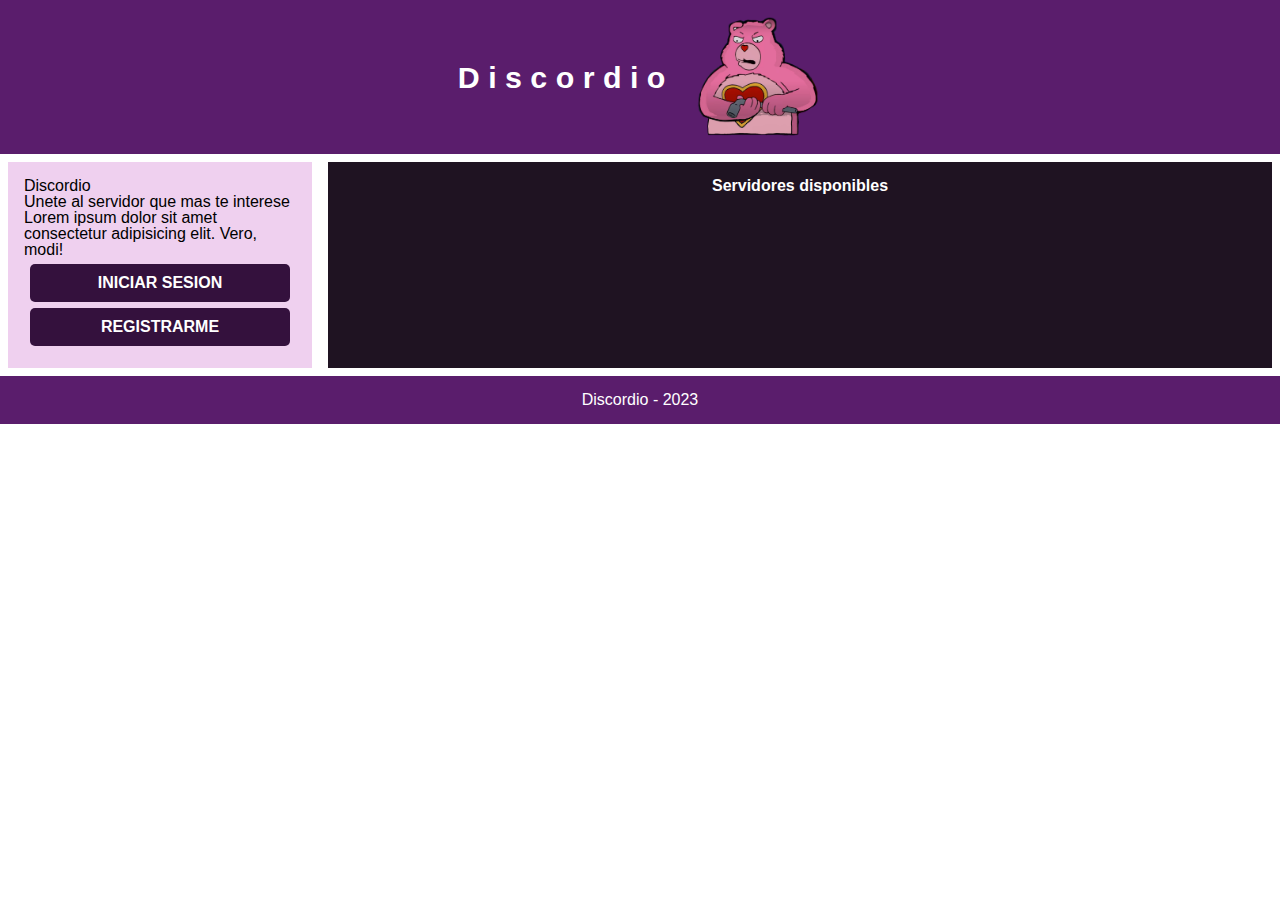
<file: templates/index.html>
<!DOCTYPE html>
<html lang="en">
<head>
    <meta charset="UTF-8">
    <meta name="viewport" content="width=device-width, initial-scale=1.0">
    <title>Document</title>
    <link rel="stylesheet" href="/styles/reset.css">
    <link rel="stylesheet" href="/styles/index.css">
</head>
<body>
    <header>
        <h1>D i s c o r d i o</h1>
        <img src="/styles/img/discordio.jpg-HD.png" alt="imagen">
        
    </header>
    <main class="main">
        <aside>
            <h2>Discordio</h2>
            <p>Unete al servidor que mas te interese</p>
            <h3>Lorem ipsum dolor sit amet consectetur adipisicing elit. Vero, modi!</h3>
            <ul>
                <li class="link-item">
                    <a href="/templates/login.html">Iniciar sesion</a>
                </li>
                <li class="link-item">
                    <a href="/templates/register.html">Registrarme</a>
                </li>
            </ul>
        </aside>
        <article class="servers-art">
            <h2>Servidores disponibles</h2>
            <section class="servers-seccion">
            <div class="servers-cards" id="servers-cards">
                <!-- <input type="checkbox" id="check-popup"> -->
            </div>
            </section>
        </article>
        <!-- pop up -->
        
        <div class="popup" id="popup">
            <div class="contenido-popup">
                <h2>¡Bienvenido!</h2>
                <p>Inicia sesion o crea una cuenta para unirte a un servidor:</p>
                <ul>
                    <li class="link-item">
                        <a href="/templates/login.html">Iniciar sesion</a>
                    </li>
                    <li class="link-item">
                        <a href="/templates/register.html">Registrarme</a>
                    </li>
                </ul>
                <label class="cerrar-popup">Cerrar</label>
            </div>
        </div>
    </main>
    <footer>Discordio - 2023 </footer>
    <script src="/scripts/index.js"></script>
</body>
</html>
</file>
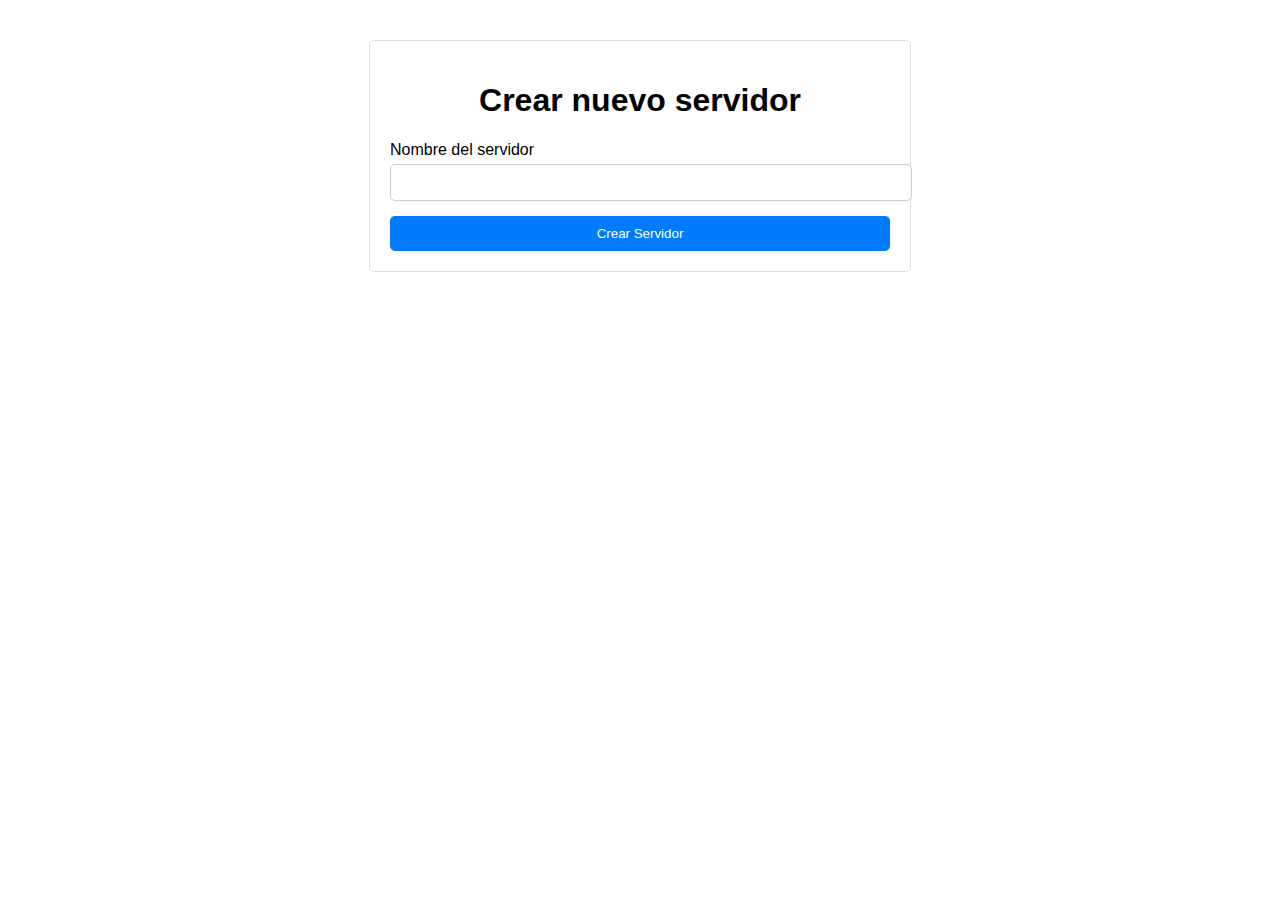
<file: templates/crear_servidor.html>
<!DOCTYPE html>
<html>
<head>
  <title>Crear Servidor</title>
  
  <link rel="stylesheet" href="../styles/crear_servidor.css">

</head>

<body>

  <div class="form-container">
  
    <h1>Crear nuevo servidor</h1>
  
    <form id="crear_nuevo">
    
      <div class="form-control">
        <input type="hidden" id="id_usuario" name="id_usuario" value="1">
        <label for="nombre_servidor">Nombre del servidor</label>
        <input type="text" id="nombre_servidor" name="nombre_servidor">
      </div>
      
      <button type="submit">Crear Servidor</button>
    
    </form>

  </div>

  <script src="../scripts/script.js"></script>
</body>
</html>
</file>
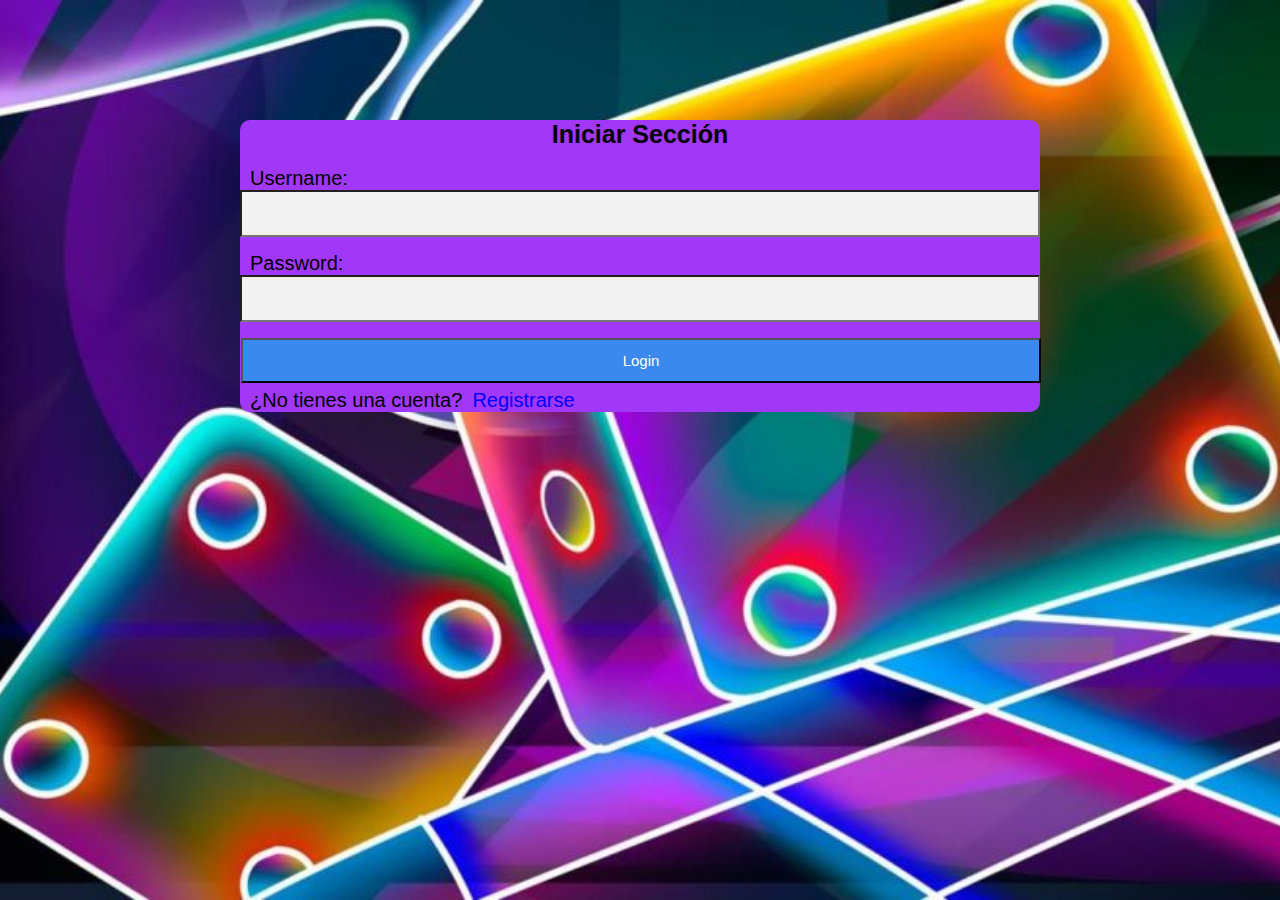
<file: templates/login.html>
<!DOCTYPE html>
<html lang="en">
<head>
    <meta charset="UTF-8">
    <meta name="viewport" content="width=device-width, initial-scale=1.0">
    <title>Iniciar Sección</title>
    <link rel="stylesheet" href="../styles/login_register.css">
</head>
<body>
    <main>
            <!--Formulario Login-->
        <div class="contenedor_login">
            <!--Login-->
            <form action="" class="form_login" id="loginForm">
                <h2>Iniciar Sección</h2><br>
                <label for="nombre_usuario">Username:</label>
                <input type="text" id="nombre_usuario" name="nombre_usuario" required>
                <br>
                <label for="contrasena">Password:</label>
                <input type="password" id="contrasena" name="contrasena" required>
                <br>
                <button type="submit" onclick="login()" id="btn_login">Login</button>
                <p>¿No tienes una cuenta?<a href="register.html">Registrarse</a></p>
            </form>
    </main>
    <script src="../scripts/login_register.js"></script>
    <script src="../scripts/validarLoginReg.js" ></script>
    <script>
        document
    .getElementById("loginForm")
    .addEventListener("submit", function (event) {
        event.preventDefault();
        login();
    });
    </script>
</body>
</html>
</file>
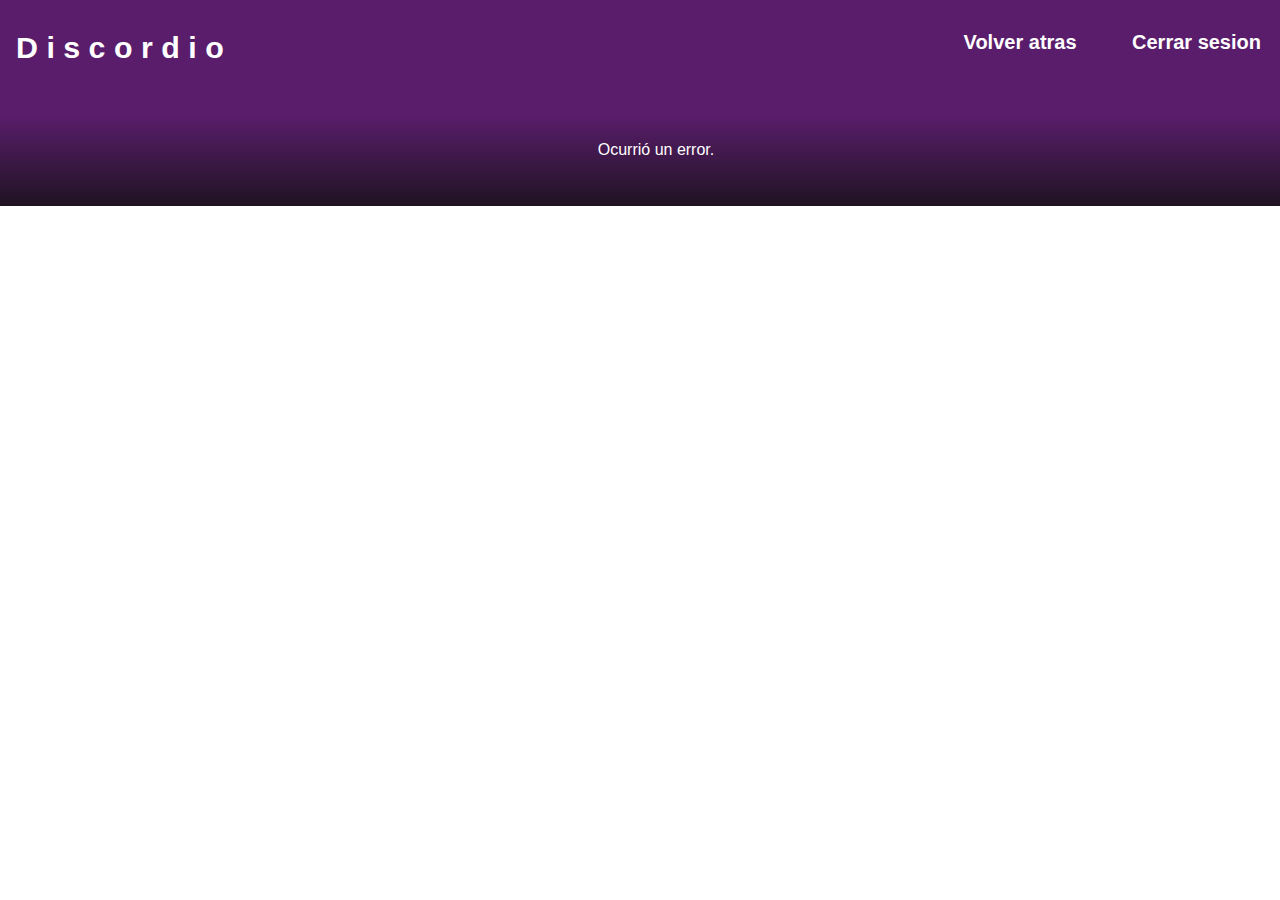
<file: templates/perfil.html>
<!DOCTYPE html>
<html lang="en">

<head>
   <meta charset="UTF-8">
   <meta name="viewport" content="width=device-width, 
initial-scale=1.0">
   <title>Profile</title>
   <link rel="stylesheet" href="/styles/reset.css">
   <link rel="stylesheet" href="/styles/perfil.css">
</head>

<body>
   <header>
      <h1>D i s c o r d i o</h1>
      <div class="opciones">
          <a href="/templates/servidores.html">Volver atras</a>
          <button class="logout" onclick="logout()">Cerrar sesion</button>
      </div>
   </header>
   <main class="main">

      <div id="message">
         <h2>Mi perfil</h2>
         <div class="box">
         <p><strong>Nombre de Usuario:</strong> <span id="nombre_usuario"></span></p>
         <p><strong>Email:</strong> <span id="email"></span></p>
         <p><strong>Nombre:</strong> <span id="nombre"></span></p>
         <p><strong>Apellido:</strong> <span id="apellido"></span></p>
         <button id="update">Editar perfil</button>
         
         </div>
         <p id="response"></p>
      </div>

      <!-- <button id="logout" >Logout</button> -->
   </main>
   <footer>Discordio - 2023 </footer>
   <script src="../scripts/perfil.js"></script>
   <script src="../scripts/login_register.js"></script>

</body>

</html>
</file>
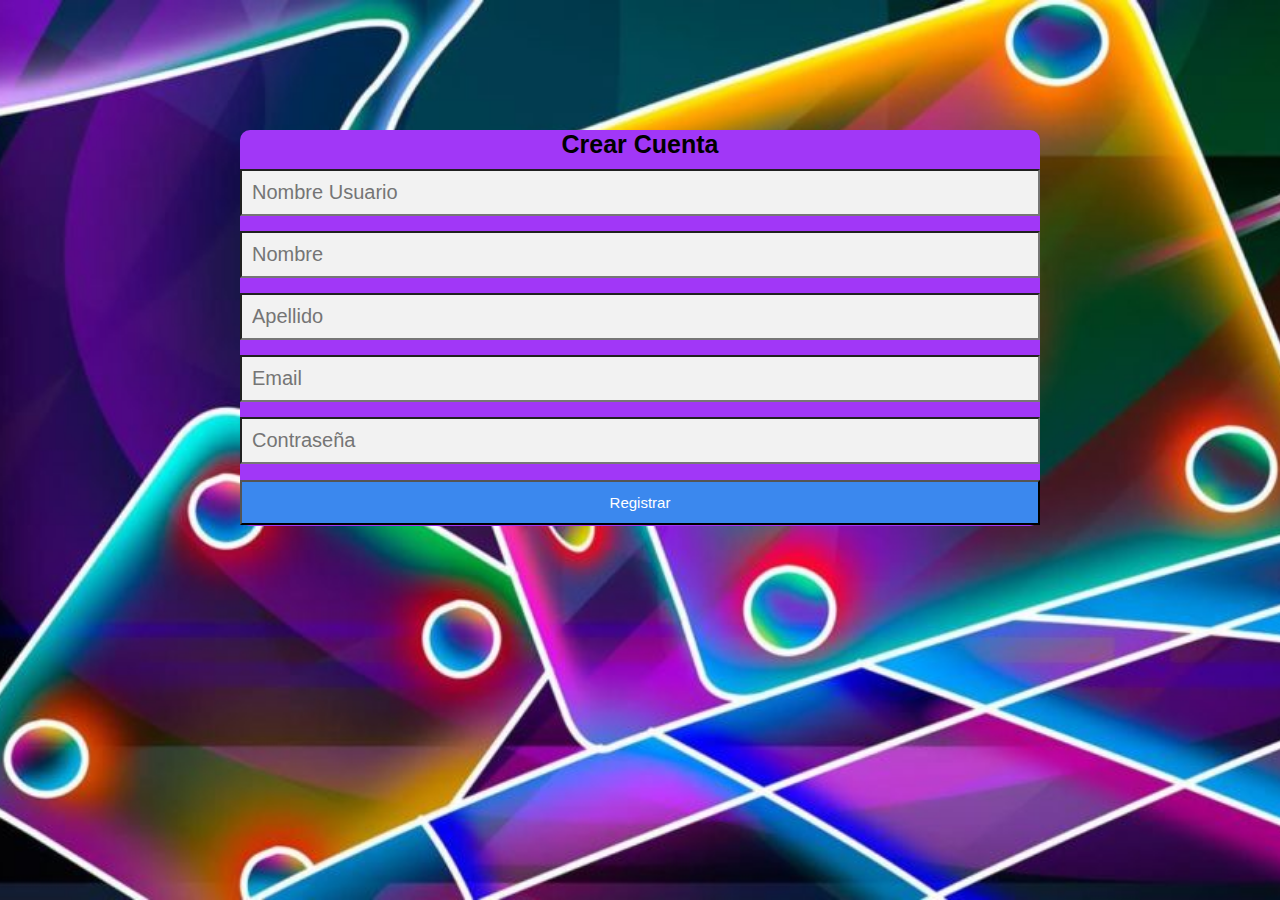
<file: templates/register.html>
<!DOCTYPE html>
<html lang="en">
<head>
    <meta charset="UTF-8">
    <meta name="viewport" content="width=device-width, initial-scale=1.0">
    <title>Registrar Usuario</title>
    <link rel="stylesheet" href="../styles/login_register.css">
</head>
<body>
    <main>
        <!--Formulario de Registro-->
        <div class="contenedor_register">  
            <!--Registro-->
            <form action="" class="form_register" id="form-register">
                <h2>Crear Cuenta</h2>
                <input type="text" name="nombre_usuario" id="nombre_usuario" placeholder="Nombre Usuario" required ><br>
                <input type="text" name="nombre" id="nombre" placeholder="Nombre" required ><br>
                <input type="text" name="apellido" id="apellido" placeholder="Apellido" required ><br>
                <input type="email" name="email" id="email" placeholder="Email" required ><br>
                <input type="password" name="contrasena" id="contrasena" placeholder="Contraseña"  required ><br>
                <button type="button" onclick="register()">Registrar</button>
            </form>
        </div>
    </main>
    <script src="../scripts/login_register.js"></script>
    <script>
        document.getElementById("btn_registrar");
        btn_registrar.addEventListener("click", function(){
            window.location.href = "login.html";
});
    </script>
</body>
</html>
</file>
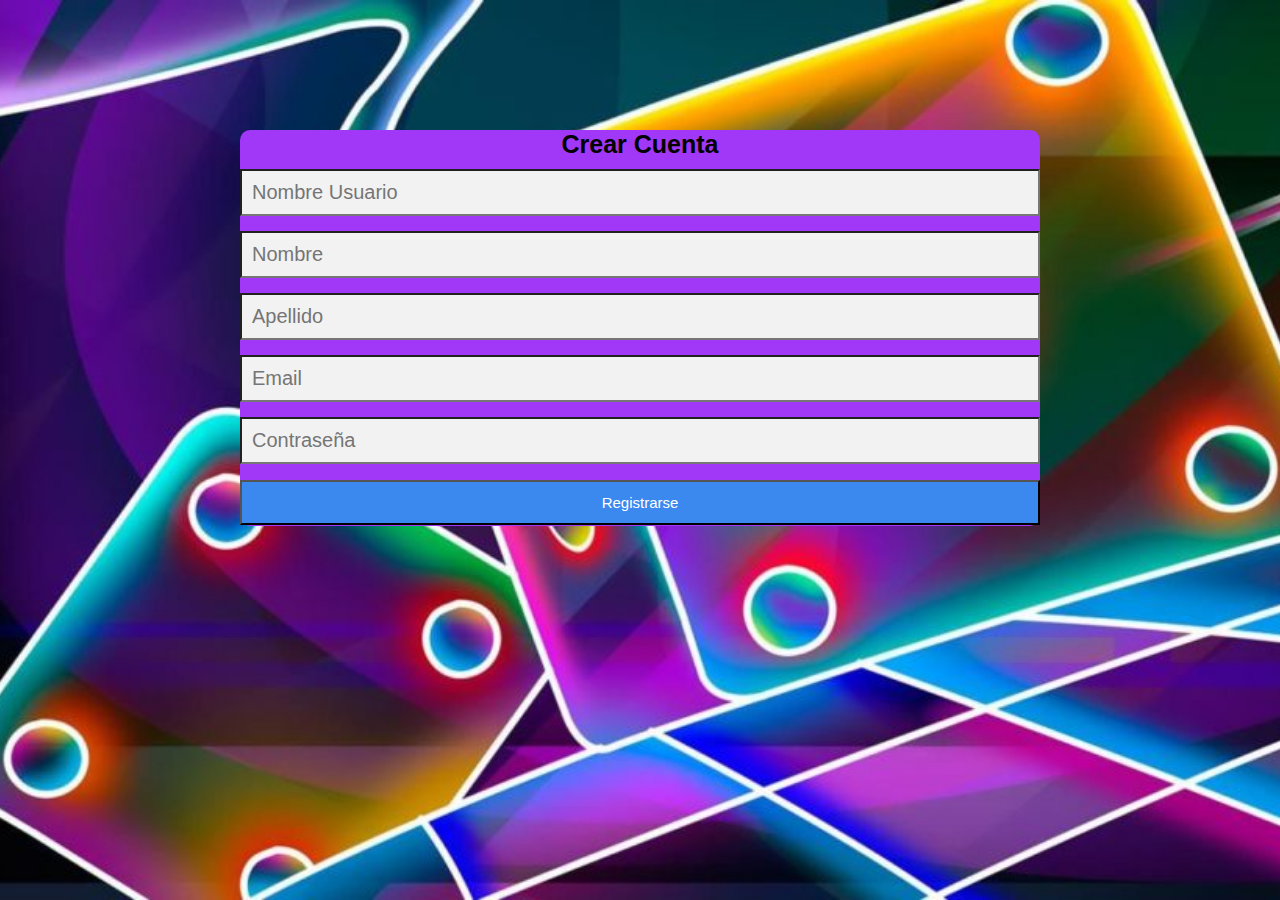
<file: templates/register1.html>
<!DOCTYPE html>
<html lang="en">
<head>
    <meta charset="UTF-8">
    <meta name="viewport" content="width=device-width, initial-scale=1.0">
    <title>Registrar Usuario</title>
    <link rel="stylesheet" href="../styles/login_register.css">
</head>
<body>
    <main>
        <!--Formulario de Registro-->
        <div class="contenedor_register">  
            <!--Registro-->
            <form action="" class="form_register" id="form_register">
                <h2>Crear Cuenta</h2>
                <input type="text" name="nombre_usuario" id="nombre_usuario" placeholder="Nombre Usuario" required ><br>
                <input type="text" name="nombre" id="nombre" placeholder="Nombre" required ><br>
                <input type="text" name="apellido" id="apellido" placeholder="Apellido" required ><br>
                <input type="email" name="email" id="email" placeholder="Email" required ><br>
                <input type="password" name="contrasena" id="contrasena" placeholder="Contraseña"  required ><br>
                <button type="button" id="btn_registrar">Registrarse</button> 
            </form>
        </div>
    </main>
    <script src="../scripts/login_register.js"></script>
</body>
</html>
</file>
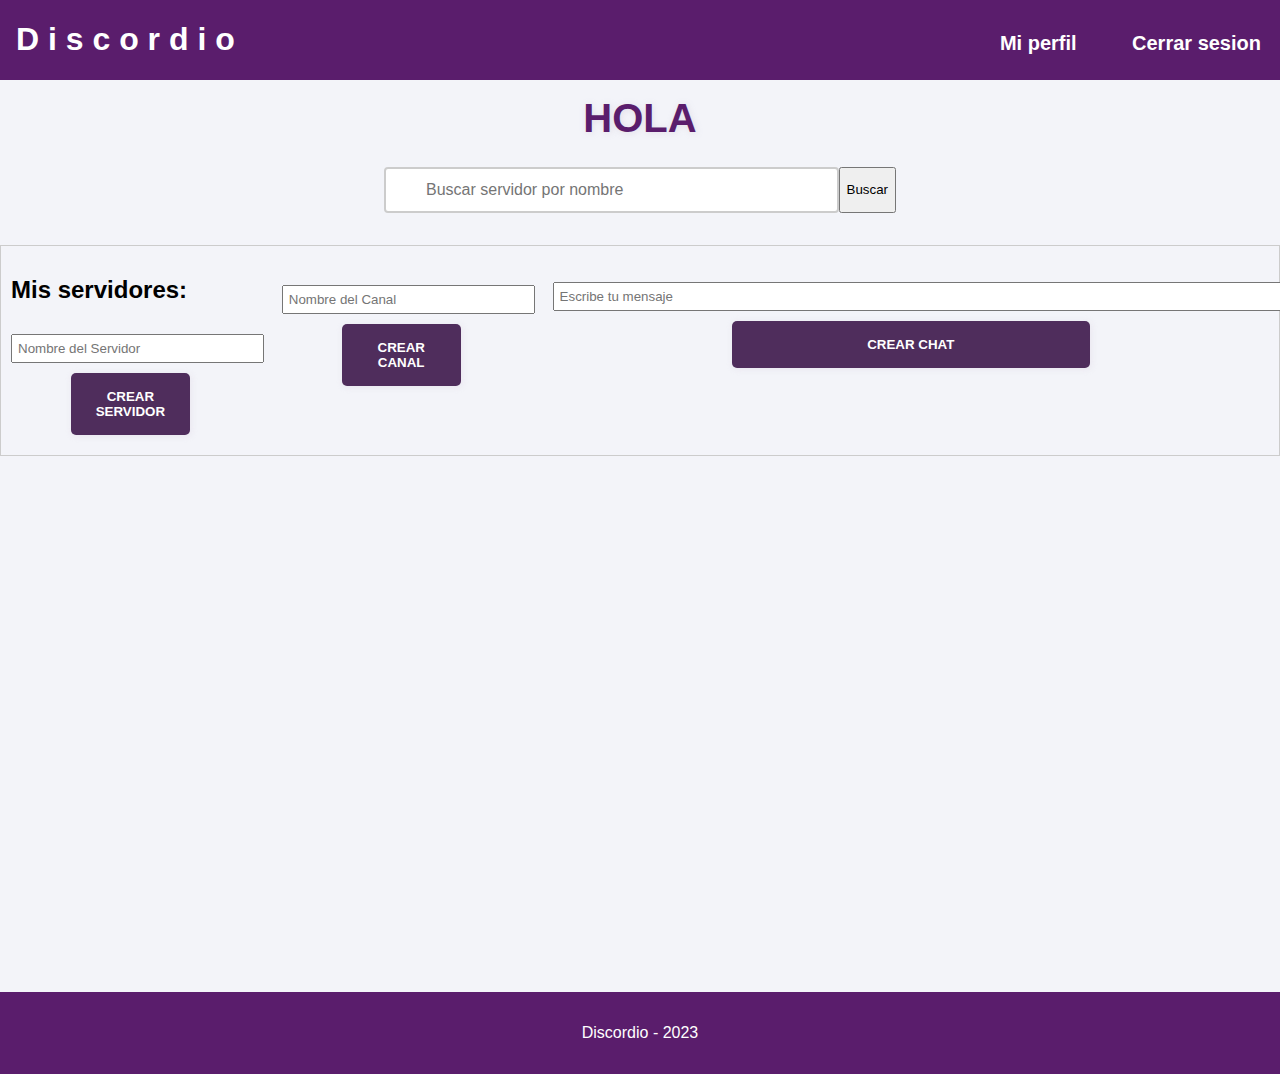
<file: templates/servidores.html>
<!DOCTYPE html>
<html lang="es">

<head>
    <meta charset="UTF-8">
    <meta name="viewport" content="width=device-width, initial-scale=1.0">
    <link rel="stylesheet" href="../styles/style.css">
    <link rel="stylesheet" href="../styles/servidores.css">
    <title>Discordio</title>
</head>

<body>
    <header>
        <h1>D i s c o r d i o</h1>
        <div class="opciones">
            <a href="/templates/perfil.html"> Mi perfil</a>
            <button class="logout" onclick="logout()">Cerrar sesion</button>
        </div>
    </header>
    <div class="search-bar">
        <p class="focus-in-expand"><span>Hola </span><span id="nombre_usuario"></span></p>

        <!-- <h1>Buscador de Servidores</h1> -->
        <form id="buscar-servidor-form">
            <!-- <label for="server-search">Buscar servidor por nombre:</label> -->
            <input type="text" id="server-search" name="server-search" placeholder="Buscar servidor por nombre"
                style="background-image: url('https://www.w3schools.com/css/searchicon.png');" required>
            <button type="submit">Buscar</button>
        </form>
        <ul id="search-results"></ul>
                <!-- Lista de servidores -->
    </div>
    <div class="servidores">
        <div class="container">
            <div class="column" id="server-column">
                <h2>Mis servidores:</h2>
                <ul id="server-list">
                    <!-- Aquí se cargarán los servidores dinámicamente -->
                </ul>
                <input type="text" id="server-name" placeholder="Nombre del Servidor">
                <button id="create-server">Crear Servidor</button>

            </div>
            <div class="column" id="channel-column">
                <!-- nombre del servidor al que pertenece el canal -->
                <h3 id="server-name"></h3>
                <!-- Lista de canales -->
                <ul id="channel-list">
                    <!-- Aquí se cargarán los canales del servidor seleccionado -->
                </ul>
                <input type="text" id="channel-name" placeholder="Nombre del Canal">
                <button id="create-channel">Crear Canal</button>
            </div>
            <div class="column" id="message-column">
                <!-- Lista de mensajes -->
                <ul id="chat-list">
                    <!-- Aquí se cargarán los mensajes del canal seleccionado -->
                </ul>
                <div class="send-msg">
                    <input type="text" id="chat-message" placeholder="Escribe tu mensaje">
                    <button id="create-chat">Crear Chat</button>
                </div>

            </div>
        </div>
    </div>
    <footer>Discordio - 2023 </footer>
    <script src="../scripts/prueba.js"></script>
    <script src="../scripts/script.js"></script>
    <script src="../scripts/login_register.js"></script>
    <script>

    </script>
    <script src="../scripts/perfil.js"></script>
    <script>
        document.getElementById( "nombre_usuario" ).innerText = data.
            nombre_usuario;
    </script>
</body>

</html>
</file>
<file: styles/index.css>
body {
    font-family: 'Segoe UI', Tahoma, Geneva, Verdana, sans-serif;
}
/* HEADER Y FOOTER */
header, footer {
    text-align: center;
    padding: 1rem;
    background-color:  rgb(90, 29, 108);
    color: #fff;
}

header {
    font-size: 1.9rem;
    font-weight: bold;
    display: flex;
    align-items: center;
    justify-content: center;
    gap: 2rem;
}

header img {
    /* border-radius: 50%; */
    width: 10%;
    height: 4em;
}

/* MAIN */

.main {
    display: grid;
    grid-template-columns: 1fr 3fr;
    
}

.servers-art {
    background-color: rgb(31, 19, 34);
    color: #fff;
    /* background: rgb(241,209,239); */
    /* background: linear-gradient(100deg, rgba(241,209,239,1) 22%, rgba(52,17,61,1) 100%); */
}

.servers-art h2 {
    text-align: center;
    font-weight: 700;
}

article, aside {
    padding: 1rem;
    margin: .5rem;
}

aside {
    background-color: rgb(239, 208, 239);
}


.link-item {
    background-color:rgb(52, 17, 61);
    padding: .7rem;
    margin: 6px;
    border-radius: 5px;
    border: none;
    text-align: center;
    text-transform:uppercase;
    font-weight: bold;
}

a {
    text-decoration: none;
    color: #fff;
}

/* SECCION CON SERVIDORES */
.servers-seccion {
    margin: 2rem;

}


.servers-cards {
    display: flex;
    flex-wrap: wrap;
    flex-direction: row;
    gap: 2rem;
}

.server button {
    padding: 1rem;
    background-color: rgb(79, 45, 92);
    border-radius: 5px;
    box-shadow: 1px 1px 6px rgba(229, 224, 236, 0.767);
    cursor: pointer;
    color: #fff;
}

/* VENTANA POP UP */
.popup {
    height: 100vh;
    position: fixed;
    width: 100%;
    background-color: rgba(144,148, 150, 0.8);
    display: flex;
    justify-content: center;
    align-items: center;
}

.contenido-popup {
    width: 100%;
    border-radius: 6px;
    background-color: #FFF;
    padding: 2rem;
    max-width: 500px;
}

.contenido-popup h2{
    font-weight: 700;
    font-size: 25px;
    margin-bottom: 1rem;
    text-align: center;
}

.contenido-popup p{
    /* font-size: 18px; */
    text-align: center;
}

.contenido-popup ul {
    margin: 1.5rem ;
}
.contenido-popup label{
    padding: 5px;
    display: flex;
    justify-content: flex-end;
    margin: 4px;
    cursor: pointer;
    color: rgb(56, 23, 87);
    font-size: 500;
}
.contenido-popup .cerrar-popup:hover {
    font-style:italic;
}
</file>
<file: styles/crear_servidor.css>
/* styles.css */

body {
    font-family: Arial, sans-serif;
  }
  
  .form-container {
    max-width: 500px;
    margin: 40px auto;
    padding: 20px;
    border: 1px solid #ddd;
    border-radius: 5px;
  }
  
  h1 {
    text-align: center;  
  }
  
  .form-control {
    margin-bottom: 15px;
  }
  
  label {
    display: block;
    margin-bottom: 5px;
  }
  
  input, 
  textarea {
    width: 100%;
    padding: 10px;
    border-radius: 5px;
    border: 1px solid #ccc;
  }
  
  button {
    width: 100%;
    padding: 10px;
    border: none;
    background: #007bff;
    color: #fff;
    border-radius: 5px;
    cursor: pointer;
  }
  
  button:hover {
    background: #0062cc;
  }
</file>
<file: styles/login_register.css>
* {
    margin: 0;
    padding: 0;
    box-sizing: border-box;
    text-decoration: none;
    font-family: Arial, Helvetica, sans-serif;

}

body {
    background-image: url(login.jpeg);
    background-size: cover;
    background-position: center;
    background-repeat: no-repeat;
    background-attachment: fixed;
}
main {
    width: 100%;
    padding: 20px;
    margin: auto;
    margin-top: 100px;
}

.contenedor_login {
    width: 100%;
    background: rgb(161, 55, 247);
    max-width: 800px;
    margin: auto;
    border-radius: 10px;
    position: relative;
}
.form_login input{
    width: 100%;
    background: #f2f2f2;
    padding: 10px;
    margin-bottom: 15px;
    border: 1px solid blacks;
    font-size: 20px;
}
.form_login label{
    font-size: 20px;
    margin-left: 10px;
}
.form_login h2{
    font-size: 25px;
    text-align: center;
    
}
.form_login button{
    width: 100%;
    background: rgb(59, 136, 238);
    cursor: pointer;
    padding: 12px;
    color: white;
    font-size: 15px;
    margin: 1px;
}
.form_login p{
    width: 100%;
    margin-left: 10px;
    margin-top: 5px;
    font-size: 20px;

}
.form_login a{
    color: blue;
    margin: 10px;
}
.contenedor_register {
    width: 100%;
    background: rgb(161, 55, 247);
    max-width: 800px;
    margin: auto;
    border-radius: 10px;
    position: relative;
}
.form_register input{
    width: 100%;
    background: #f2f2f2;
    padding: 10px;
    margin-bottom: 15px;
    border: 1px solid blacks;
    font-size: 20px;
}
.form_register h2{
    font-size: 25px;
    text-align: center;
    margin: 10px;
    
}
.form_register button{
    width: 100%;
    background: rgb(59, 136, 238);
    cursor: pointer;
    padding: 12px;
    color: white;
    font-size: 15px;
    margin: 1px 0px;
}
.errorField {
    border:  1px solid firebrickS;
}
</file>
<file: styles/perfil.css>
body {
    font-family: 'Segoe UI', Tahoma, Geneva, Verdana, sans-serif;
    margin: 0;
}

h2{
    font-size: 2rem;
    font-weight: bold;
    text-align: center;
}
.main {
    /* background-color:  hsla(258, 77%, 53%, 0.623); */
    color: #FFF;
    width: 100%;
    height: 100% ;
    display: flex;
    justify-content: center;
    align-items: end;
    padding: 3rem 1rem;
    background: linear-gradient(180deg, rgb(90, 29, 108) 18%, rgba(31,19,34,1) 100%); 
}


.box {
    padding: 1.5rem;
    /* font-family: Cambria, Cochin, Georgia, Times, 'Times New Roman', serif; */
    font-size: 20px;
}

.box p {
    font-weight: bold;
    margin: 13px;
}
.box span {
    font-weight: normal;
    /* display: inline-flex; */
    padding: 1rem;
    
}

/* header */

header, footer {
    text-align: center;
    color: #fff;
}
header  {
    display: flex;
    text-align: center;
    justify-content: space-between;
    background-color:  rgb(90, 29, 108);
    color: #fff;

}

header > h1 {
    margin: 2rem 1rem;
    font-size: 1.9rem;
    font-weight: bold;
}

.opciones a, .logout{
    display: inline-flex;
    text-align: center;
    justify-content: left;
    padding: 1rem;
    margin: 1rem 1rem 0;
}

.opciones .logout {
    padding: 3px;
    border: none;
    color: #fff;
    background-color: inherit;
    cursor: pointer;
    font-size: 20px;
    font-weight: bold;
  }

.opciones a {
    text-decoration: none;
    color: #fff;
    font-weight: bold;
    font-size: 20px;
}
.opciones a:hover, .logout:hover{
    color:rgb(224, 183, 229);
}

#update, #cancelar {
    background-color: #fff;
    border-radius: 5px;
    border: none;
    padding: 5px;
    margin: 10px;
    width: 100%;
}
</file>
<file: styles/style.css>
body {
  font-family: Arial, sans-serif;
  margin: 0;
  background-color: #F3F4F9;
}

.container {
  display: grid;
  grid-template-columns: 1fr 1fr 3fr;
  padding: 10px;
  border: 1px solid #ccc;
  /* height: 400px; */
  gap: 2rem;
}

/* .column {
  /* flex: 1; */
  /* padding: 10px;
  border: 1px solid #ccc;
  height: 400px; */
  /* overflow-y: auto;
 
} */

button {
  display: inline-block;
  margin-top: 10px;
}

input[type="text"] {
  width: 100%;
  padding: 5px;
  margin-top: 10px;
}

/* header */
header, footer {
  display: flex;
  text-align: center;
  justify-content: space-between;
  background-color:  rgb(90, 29, 108);
  color: #fff;
}
header > h1 {
  margin-left: 1rem;
}

.opciones a, .logout{
  display: inline-flex;
  text-align: center;
  justify-content: left;
  padding: 1rem;
  margin: 1rem 1rem 0;
}

.opciones .logout {
  padding: 3px;
  border: none;
  color: #fff;
  background-color: inherit;
  cursor: pointer;
  font-size: 20px;
  font-weight: bold;
}

.opciones a {
  text-decoration: none;
  color: #fff;
  font-weight: bold;
  font-size: 20px;
}
.opciones a:hover, .logout:hover{
  color:rgb(224, 183, 229);
}

footer {
  text-align: center;
  justify-content: center;
  padding: 2rem;

}
</file>
<file: styles/servidores.css>
/* variables */
:root {
    --principal: #5a1d6c;
}

.servidores {
    min-height: 83vh;
}

.servidores .column {
    height: 0%;
}

.servidores input[type="text"]:focus {
    border: 3px solid violet;
}

span {
    text-transform: uppercase;
    color: var(--principal);
    font-weight: bold;
    font-size: 40px;
    text-shadow: 1px 1px 6px rgba(221, 216, 228, 0.767);
}

.search-bar input[type="text"] {
    width: 100%;
    box-sizing: border-box;
    border: 2px solid #ccc;
    border-radius: 4px;
    font-size: 16px;
    background-color: white;
    background-position: 10px 10px;
    background-repeat: no-repeat;
    padding: 12px 20px 12px 40px;
    background-image: none;
}

.servidores button {
    padding: 1rem;
    background-color: rgb(79, 45, 92);
    border-radius: 5px;
    box-shadow: 1px 1px 6px rgba(229, 224, 236, 0.767);
    cursor: pointer;
    color: #fff;
    transition: all 0.5s;
    display: block;
    margin: 0 auto;
    margin-top: 10px;
    margin-bottom: 10px;
    width: 50%;
    text-transform: uppercase;
    font-weight: bold;
    border: none;
}

.servidores button:hover {
    background-color: rgb(185, 73, 219);
    color: #fff;
    background-image: linear-gradient(
        to right,
        rgb(185, 73, 219),
        rgb(79, 45, 92)
    );
    transition: all 0.5s;
}

.servidores ul {
    list-style-image: url("https://www.w3schools.com/css/sqpurple.gif");
}

.servidores li, .search-bar li {
    background-color: var(--principal);
    margin: 5px;
    color: aliceblue;
    padding: 5px;
    border-radius: 5px;
    box-shadow: 1px 1px 6px rgba(229, 224, 236, 0.767);
    cursor: pointer;
    font-weight: 300;
    font-size: 20px;
    text-align: center;
    text-shadow: 1px 1px 6px rgba(221, 216, 228, 0.767);
    transition: all 0.5s;
}

.servidores li:hover {
    background-color: rgb(185, 73, 219);
    color: #fff;
    background-image: linear-gradient(
        to right,
        rgb(185, 73, 219),
        rgb(79, 45, 92)
    );
    transition: all 0.5s;
}
/* chats */
#chat-list li {
    border-radius: 20px;
    padding: 10px;
    margin: 10px;
    transition: all 0.5s;
    color: rgb(67, 61, 61);
}

#chat-list li:hover{
    color: #fff;
}

.li-usuario-fecha {
    display: flex;
    justify-content: space-between;
    margin: 0 .5rem;
}

.li-chat {
    margin: 0;
    text-align: left;
    font-size: 16px;
}

.usuario, .fecha {
    font-style: italic;
    font-weight: bold;
    font-size: 16px;
}


/* width */
::-webkit-scrollbar {
    width: 15px;
}

/* Track */
::-webkit-scrollbar-track {
    box-shadow: inset 0 0 5px grey;
    border-radius: 10px;
}

/* Handle */
::-webkit-scrollbar-thumb {
    background: var(--principal);
    border-radius: 10px;
}
li {
    list-style: none;
}

/* searchbar */

#buscar-servidor-form{
    display: inline-flex;
    text-align: center;
    justify-content: center;
    width: 40%;
}

.search-bar{
    display: grid;
    place-items: center;
}

/* animacion mensaje de Bienvenida */
.focus-in-expand{-webkit-animation:focus-in-expand .8s cubic-bezier(.25,.46,.45,.94) both;animation:focus-in-expand .8s cubic-bezier(.25,.46,.45,.94) both}

 @-webkit-keyframes focus-in-expand{0%{letter-spacing:-.5em;-webkit-filter:blur(12px);filter:blur(12px);opacity:0}100%{-webkit-filter:blur(0);filter:blur(0);opacity:1}}@keyframes focus-in-expand{0%{letter-spacing:-.5em;-webkit-filter:blur(12px);filter:blur(12px);opacity:0}100%{-webkit-filter:blur(0);filter:blur(0);opacity:1}}
</file>
